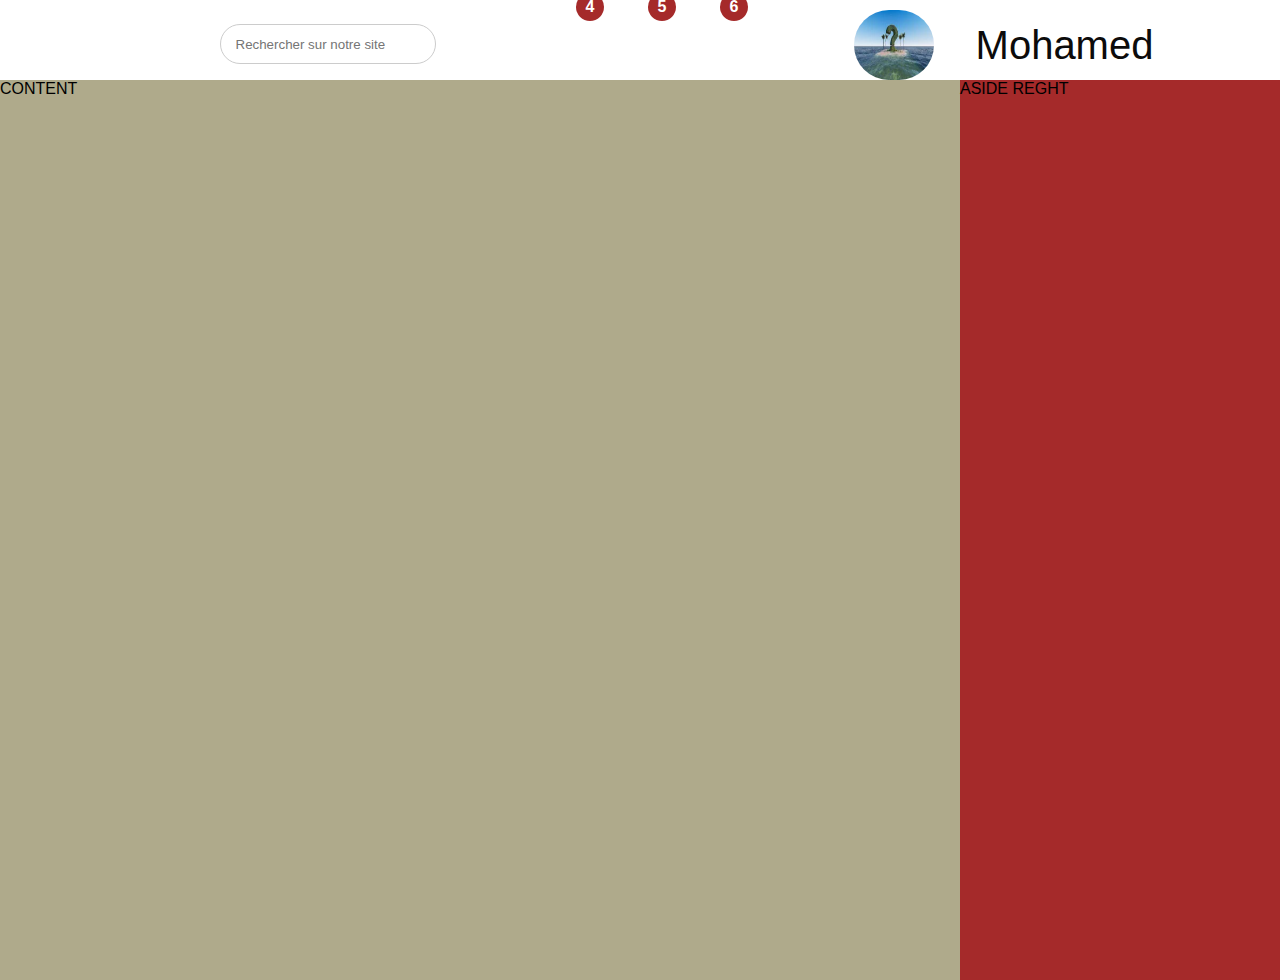
<file: Facebook/index.html>
<!DOCTYPE html>
<html lang="fr">
<head>
    <meta charset="UTF-8">
    <meta http-equiv="X-UA-Compatible" content="IE=edge">
    <meta name="viewport" content="width=device-width, initial-scale=1.0">
    <title>Facebook</title>
    <link rel="stylesheet" href="https://cdnjs.cloudflare.com/ajax/libs/font-awesome/6.1.1/css/all.min.css" integrity="sha512-KfkfwYDsLkIlwQp6LFnl8zNdLGxu9YAA1QvwINks4PhcElQSvqcyVLLD9aMhXd13uQjoXtEKNosOWaZqXgel0g=="
     crossorigin="anonymous" 
     referrerpolicy="no-referrer" />
    <link rel="stylesheet" href="./assets/main.css">
</head>
<body> 
    <div class="container">            
        <header>
            <!-- *********************************** -->

            <div id="header-left">
                <div class="logo">
                    <i class="fa-solid fa-s"></i>
                    <i class="fa-solid fa-m"></i>
                </div>
                <div class="search-bar">
                    <i class="fas fa-search"></i>
                    <input type="search" name="" placeholder="Rechercher sur notre site">
                </div>
            </div>

            <!-- *********************************** -->

            <div id="header-center">
               
                 <div class="header-icon">
                    <i class="fa-brands fa-facebook-messenger"></i>
                    <span class="notification">4</span>
                </div>

                <div class="header-icon">
                    <i class="fa-solid fa-bell"></i>
                    <span class="notification">5</span>

                </div>
                
                <div class="header-icon">
                    <i class="fa-solid fa-house"></i> 
                    <span class="notification">6</span>

                    </div> 
                
            </div>
            
            <!-- *********************************** -->

         
         <div id="header-right">
           
             <div class="user-infos">

                <div class="user-infos">
                    <div class="user-picture">
                       <img class="img" src="./img/image.jpg" alt="image de profil">
               </div>
               <div class="username">
                Mohamed 
             </div>
               </div>

               
               
              
            
          
        </div>
     
    </div>
        </header>

        <div class="container-home">
            <aside id="aside-left">ASIDE LEFT</aside>
            <div class="content">CONTENT</div>
            <aside id="aside-right">ASIDE REGHT</aside>

        </div>
    </div>




    <script src="./assets/js/script.js"></script>
   </body>
   </html>
</file>
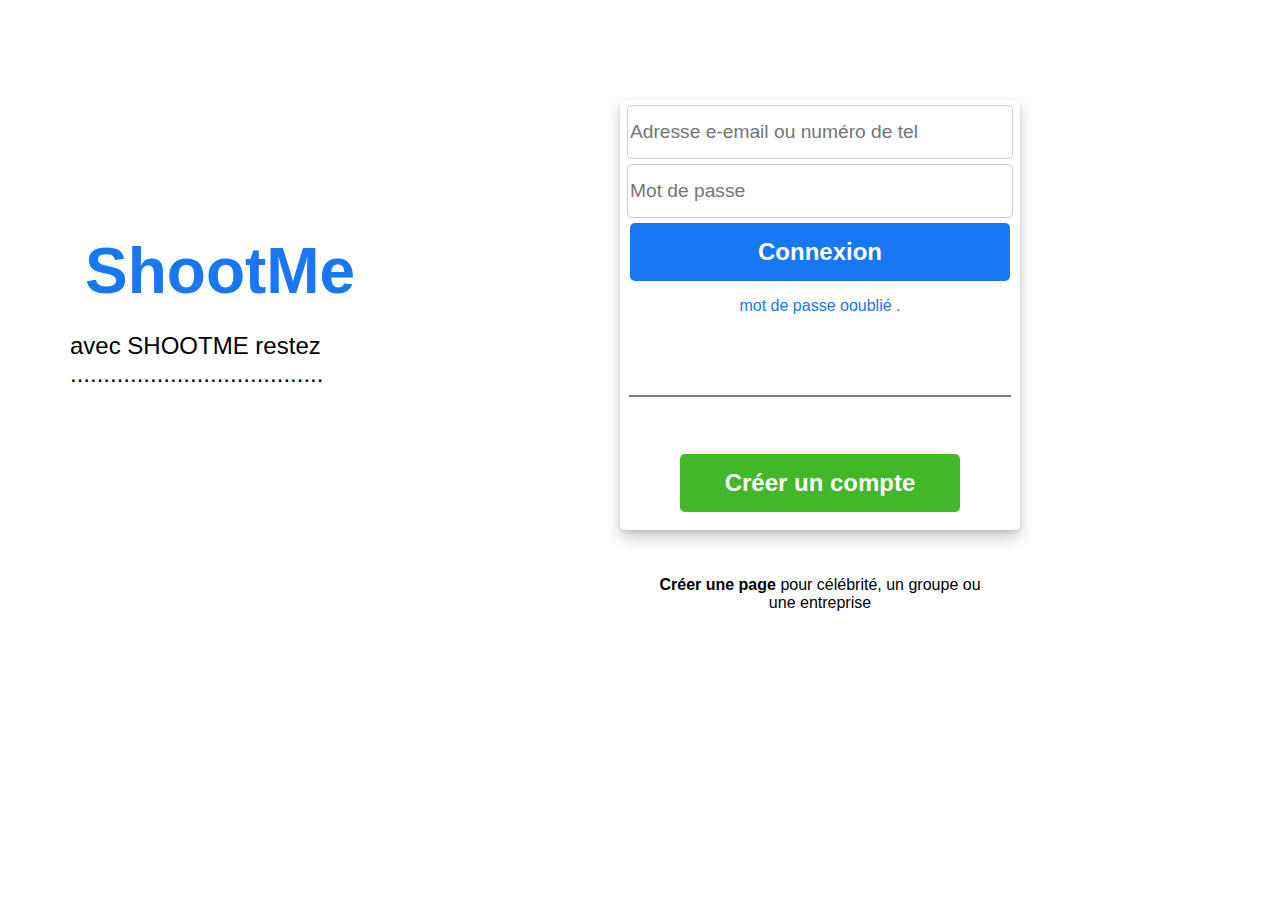
<file: Facebook/login.html>
<!DOCTYPE html>
<html lang="fr">
<head>
    <meta charset="UTF-8">
    <meta http-equiv="X-UA-Compatible" content="IE=edge">
    <meta name="viewport" content="width=device-width, initial-scale=1.0">
    <title>Facebook</title>
    <link rel="stylesheet" href="https://cdnjs.cloudflare.com/ajax/libs/font-awesome/6.1.1/css/all.min.css" integrity="sha512-KfkfwYDsLkIlwQp6LFnl8zNdLGxu9YAA1QvwINks4PhcElQSvqcyVLLD9aMhXd13uQjoXtEKNosOWaZqXgel0g=="
     crossorigin="anonymous" 
     referrerpolicy="no-referrer" />
    <link rel="stylesheet" href="./asset.css/main.css">
</head>
<body> 
    <div class="container">
        <div class="container-login" >
            <div class="login-title">
                <h1>ShootMe</h1>
                <p>avec SHOOTME restez ...................................... </p>
                
                
            </div>
            <div class="login-form">
                <form>
                    <div class="form-row">
                        <input type="text" placeholder="Adresse e-email ou numéro de tel">
                    </div>
                    <div class="form-row">
                        <input type="password" placeholder="Mot de passe">
                    </div>
                    <div class="form-button">
                        <button class="bt-login-submit">Connexion</button>
                    </div>
                    <div class="form-infos">
                        <p>
                            <a href="">mot de passe ooublié .</a>
                        </p>
                    </div>
                    <div class="divider"></div>
                    <div class="form-button">
                        <button class="bt-login-create-account" id="create-account-button"> Créer un compte</button>
                    </div>
                </form>

            </div>
            <div class="login-footer">
                <P><a href="#">Créer une page</a>  pour célébrité, un groupe ou une entreprise</P>
            </div>
        </div>

        <div class="overlay" id="overlay"></div>

        <div class="container-register" id="register-popup">
            <div class="close" id="close-register">
                <i class="fa-solid fa-xmark"></i>
            </div>
            <div class="register-title">
                <h2>s'inscrire</h2>
                <p>c'est rapide et facile</p>
            </div>
            <div class="divide"></div>

            <div class="register-form">
                <form >
                    <div class="form-group-input">
                        <input type="text" placeholder="Prenom">
                        <input type="text" placeholder="Nom de famille">
                    </div>
                    <div class="form-inline-input">
                        <input type="text" placeholder="Numéro de mobile ou e-mail">
                    </div>
                    <div class="form-inline-input">
                        <input type="text" placeholder="Nouveau mot de passe">
                    </div>
                    <div class="form-inline-date">
                        <p>Date de naissance <i class="fas fa-question-circle"></i></p>
                        <div class="form-select-date">
                            <select name="" id="" class="day">
    
                                <option value="1">1</option>
                                <option value="2">2</option>
                                <option value="3">3</option>
                                <option value="4">4</option>
                                <option value="5">5</option>
                                <option value="6">6</option>
                                <option value="7">7</option>
                                <option value="8">8</option>
                                <option value="9">9</option>
                                <option value="10">10</option>
                            </select>
                            <select name="" id="" class="manth">
    
                                <option value="01">janvier</option>
                                <option value="02">fevrier</option>
                                <option value="03">mars</option>
                                <option value="04">avril</option>
                                <option value="05">mai</option>
                                <option value="06">juin</option>
                                <option value="07">07</option>
                                <option value="08">08</option>
                                <option value="09">09</option>
                                <option value="10">10</option>
                            </select>
                            <select name="" id="" class="year">
    
                                <option value="2023">2023</option>
                                <option value="2022">2022</option>
                                <option value="2021">2021</option>
                                <option value="2020">2020</option>
                                <option value="2019">2019</option>
                                <option value="2018">2018</option>
                                <option value="2017">2017</option>
                                <option value="2016">2016</option>
                                <option value="2015">2015</option>
                                <option value="2014">2014</option>
                            </select>
                        </div>
                        <div class="form-inline-genre">
                            <p>Genre <i class="fas fa-question-circle"></i></p>
                            <div class="form-radio-items">
                                <div class="form-radio-item">
                                    <label for="femme">femme</label>
                                    <input type="radio" name="genre" id="femme"/>
                                </div>
                                <div class="form-radio-item">
                                    <label for="homme">homme</label>
                                    <input type="radio" name="genre" id="homme"/>
                                </div>
                                <div class="form-radio-item">
                                    <label for="autre">personnalisé</label>
                                    <input type="radio" name="genre" id="autre"/>
                                </div>
                            </div>
                        </div>
                        <div class="form-register-infos">
                            <p>En cliquant sur S’inscrire, vous acceptez nos Conditions générales. Découvrez
                                comment nous recueillons, utilisons et partageons vos données en lisant notre 
                                Politique d’utilisation des données et comment nous utilisons les cookies et autres 
                                technologies similaires en consultant notre Politique d’utilisation des cookies. 
                                Vous recevrez peut-être des notifications par texto de notre part et vous pouvez à 
                                tout moment vous désabonner.</p>
                        </div>
                        <div class="form-register-button">
                            <button class="bt-register-sbmit">S'inscrire</button>
                        </div>
                    </div>
                </form>
            </div>
        </div>
        
    </div>




    <script src="./asset.css/js/script.js"></script>
   </body>
   </html>
</file>
<file: Facebook/assets/main.css>
@import url(style.css);
@import url(login.css);
@import url(regester.css);
@import url(index.css);
</file>
<file: Facebook/asset.css/main.css>
@import url(style.css);
@import url(login.css);
@import url(regester.css);
@import url(index.css);
</file>
